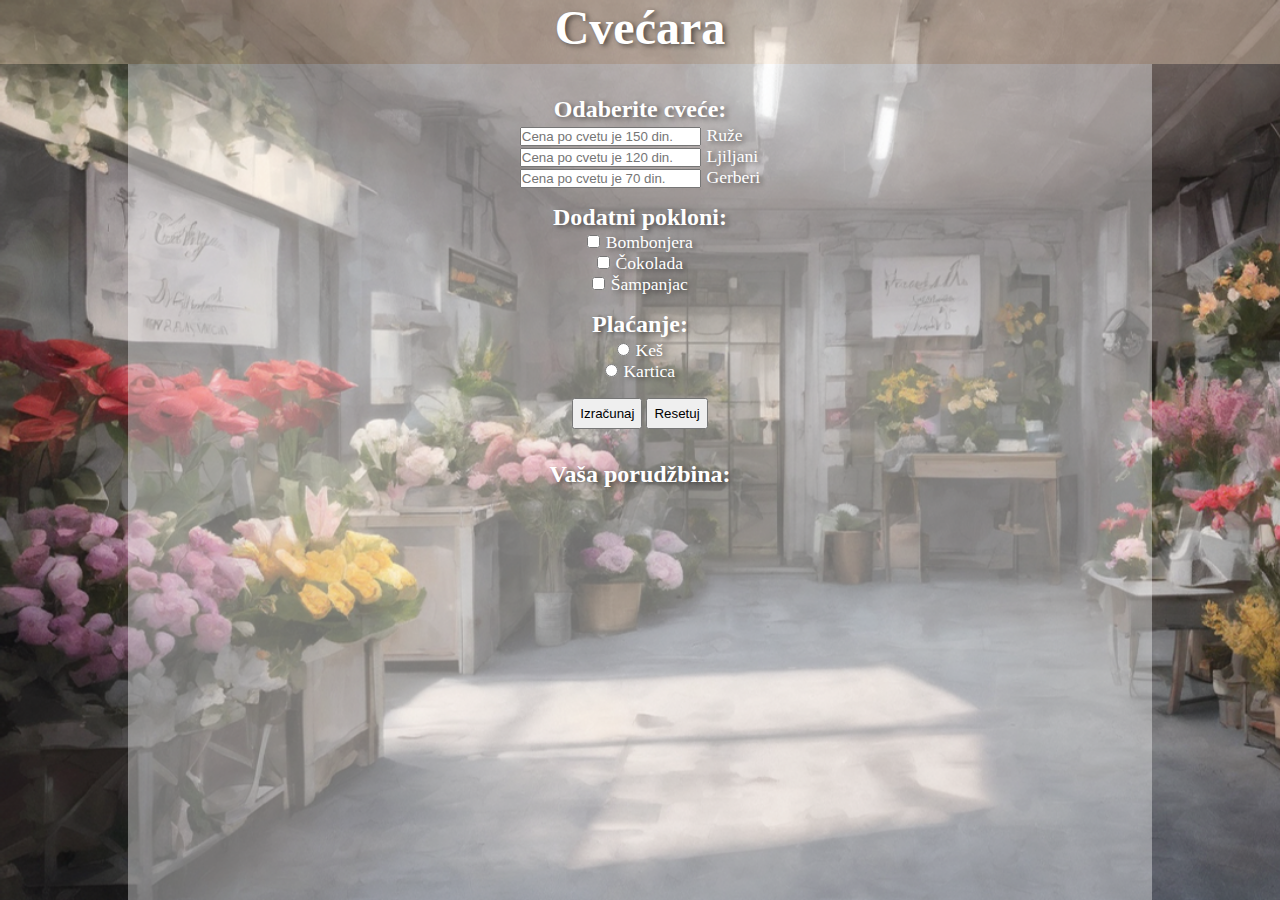
<file: Florist website/index.html>
<!DOCTYPE html>
<html lang="en">
<head>
    <meta charset="UTF-8">
    <meta name="viewport" content="width=device-width, initial-scale=1.0">
    <title>Cvecara</title>
    <link rel="stylesheet" href="style.css">
</head>
<body>
    <!-- Ovde cu da napravim pocetak -->
    <header>
        <h1>Cvećara</h1>
    </header>

    <section id="sectionJedan">
        <form action="">
            <!-- Odabir cveca -->
            <div id="odabirCveca">
                <h2>Odaberite cveće:</h2>
                <div id="divRuze">
                    <input type="text" oninput="this.value=this.value.replace(/[^0-9]/g,'');" id="ruze" placeholder="Cena po cvetu je 150 din.">
                    <label for="ruze">Ruže</label>
                </div>
                <div id="divLjiljani"> 
                    <input type="text" oninput="this.value=this.value.replace(/[^0-9]/g,'');" id="ljiljani" placeholder="Cena po cvetu je 120 din.">
                    <label for="ljiljani">Ljiljani</label>
                </div> 
                <div id="divGerberi"> 
                    <input type="text" oninput="this.value=this.value.replace(/[^0-9]/g,'');" id="gerberi" placeholder="Cena po cvetu je 70 din.">
                    <label for="gerberi">Gerberi</label>
                </div> 
            </div>
                <!-- Dodatni pokloni -->
            <div id="dodatniPokloni">
                <h2>Dodatni pokloni:</h2>
                <div id="divBombonjera">
                    <input type="checkbox" name="pokloni" id="bombonjera" value="bombonjera">
                    <label for="bombonjera" title="+500 din">Bombonjera</label>
                </div>
                <div id="divCokolada">
                    <input type="checkbox" name="pokloni" id="cokolada" value="čokolada">
                    <label for="cokolada" title="+500 din">Čokolada</label>
                </div>
                <div id="divSampanjac">
                    <input type="checkbox" name="pokloni" id="sampanjac" value="šampanjac">
                    <label for="sampanjac" title="+500 din">Šampanjac</label>
                </div>
            </div>
                <!-- Placanje -->
            <div id="placanje">
                <h2>Plaćanje:</h2>
                <div id="divKes">
                    <input type="radio" name="placanje" id="kes">
                    <label for="kes">Keš</label>
                </div>
                <div id="divKartica">
                    <input type="radio" name="placanje" id="kartica">
                    <label for="kartica" title="Platite karticom iznos veći od 2000 din i ostvarite 10% popusta">Kartica</label>
                </div>
            </div>
            <div id="dugmici">
                <input type="submit" value="Izračunaj" id="btnSubmit">
                <input type="reset" value="Resetuj" id="btnReset">
            </div>
        </form>
        <div id="divRacuna">
            <h2>Vaša porudžbina:</h2>
            <div id="ispisRuza"></div>
            <div id="ispisLjiljana"></div>
            <div id="ispisGerbera"></div>
            <div id="ispisBombonjera"></div>
            <div id="ispisCokolada"></div>
            <div id="ispisSampanjac"></div>
            <div id="ispisUkupnaCena"></div>
            <div id="cenaBezPopusta"></div>
            <div id="cenaSaPopustom"></div>
        </div>
    </section>
    <script src="script.js"></script>
</body>
</html>
</file>
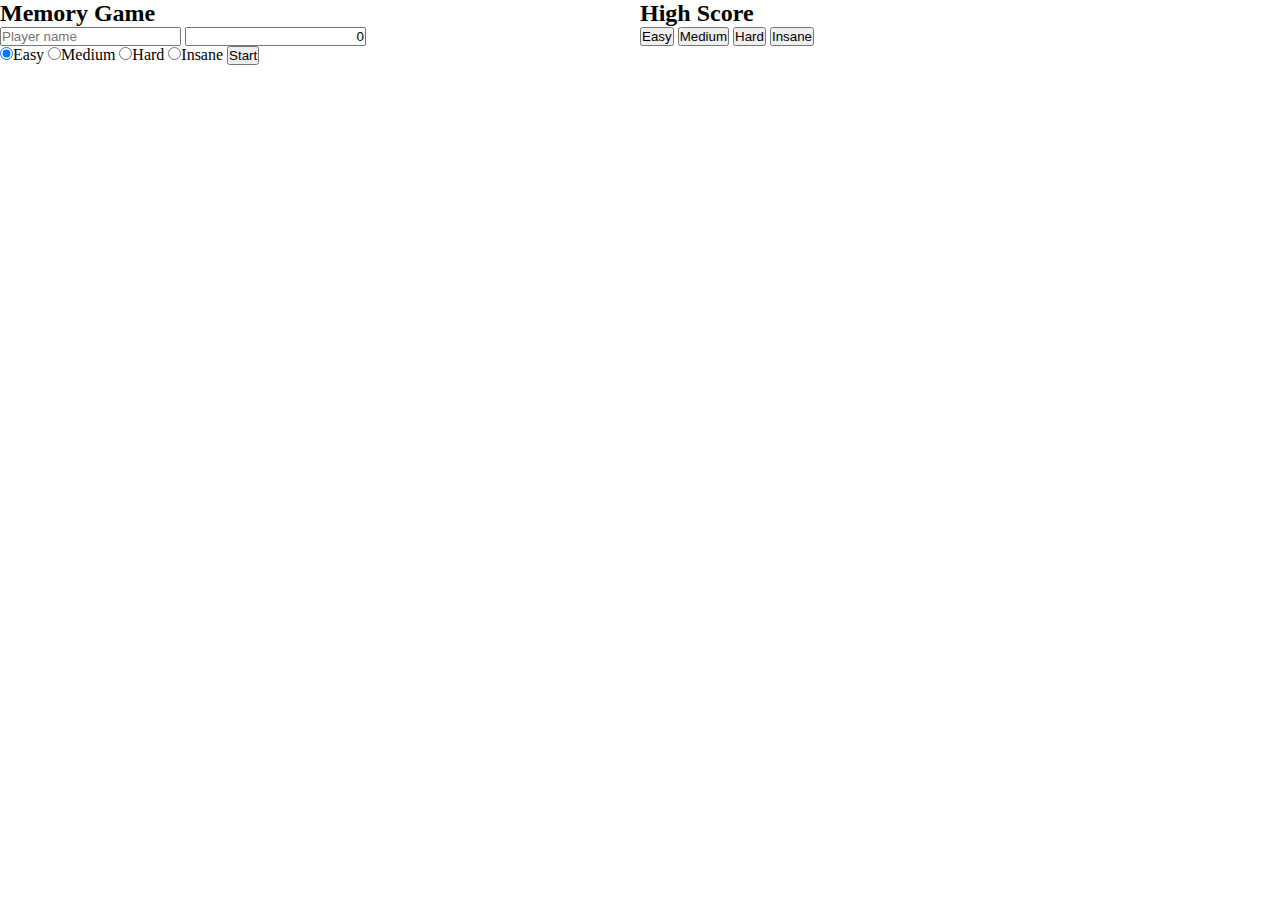
<file: Memory Game/index.html>
<!DOCTYPE html>
<html lang="en">
<head>
    <meta charset="UTF-8">
    <meta name="viewport" content="width=device-width, initial-scale=1.0">
    <title>Memory Game</title>
    <link rel="stylesheet" href="style.css">
</head>
<body>
    <!-- HEADER -->
    <header class="row">
        <!-- NASLOV VREME IME -->
        <div id="naslovVreme" class="col-6">
            <h2 id="naslov">Memory Game</h1>
            <!-- Ime i vreme -->
            <input type="text" name="ime" id="ime" placeholder="Player name">
            <input type="number" name="vreme" id="vreme" value="0" min="0">
            <!-- Odabir tezine -->
            <div id="odabirTezine">
                <input type="radio" name="odabirTezine" id="easy" checked>Easy
                <input type="radio" name="odabirTezine" id="medium">Medium
                <input type="radio" name="odabirTezine" id="hard">Hard
                <input type="radio" name="odabirTezine" id="insane">Insane
                <button type="button" id="btnStart">Start</button>
            </div>
        </div>
        <!-- SKOR TABELA -->
        <div id="skor" class="col-6">
            <h2>High Score</h2>
            <button type="button" id="btnEasy" class="mob">Easy</button>
            <button type="button" id="btnMedium" class="mob">Medium</button>
            <button type="button" id="btnHard" class="mob">Hard</button>
            <button type="button" id="btnInsane" class="mob">Insane</button>
            <!-- ISPIS REZULTATA -->
            <div id="ispisRezultata" class="vidljiv"></div>            
        </div>
    </header>

    <!-- TABLA -->

    <div id="tabla" class="row col-12"></div>
    
    <!-- DIV ALERT -->
    <div id="alert">
        <h2>Well Done!</h2>
        <p>New Game?</p>
        <div>
            <button id="btnYes">Yes!</button>
            <button id="btnNo">No.</button>
        </div>
    </div>
    <script src="script.js" type="module"></script>
</body>
</html>
</file>
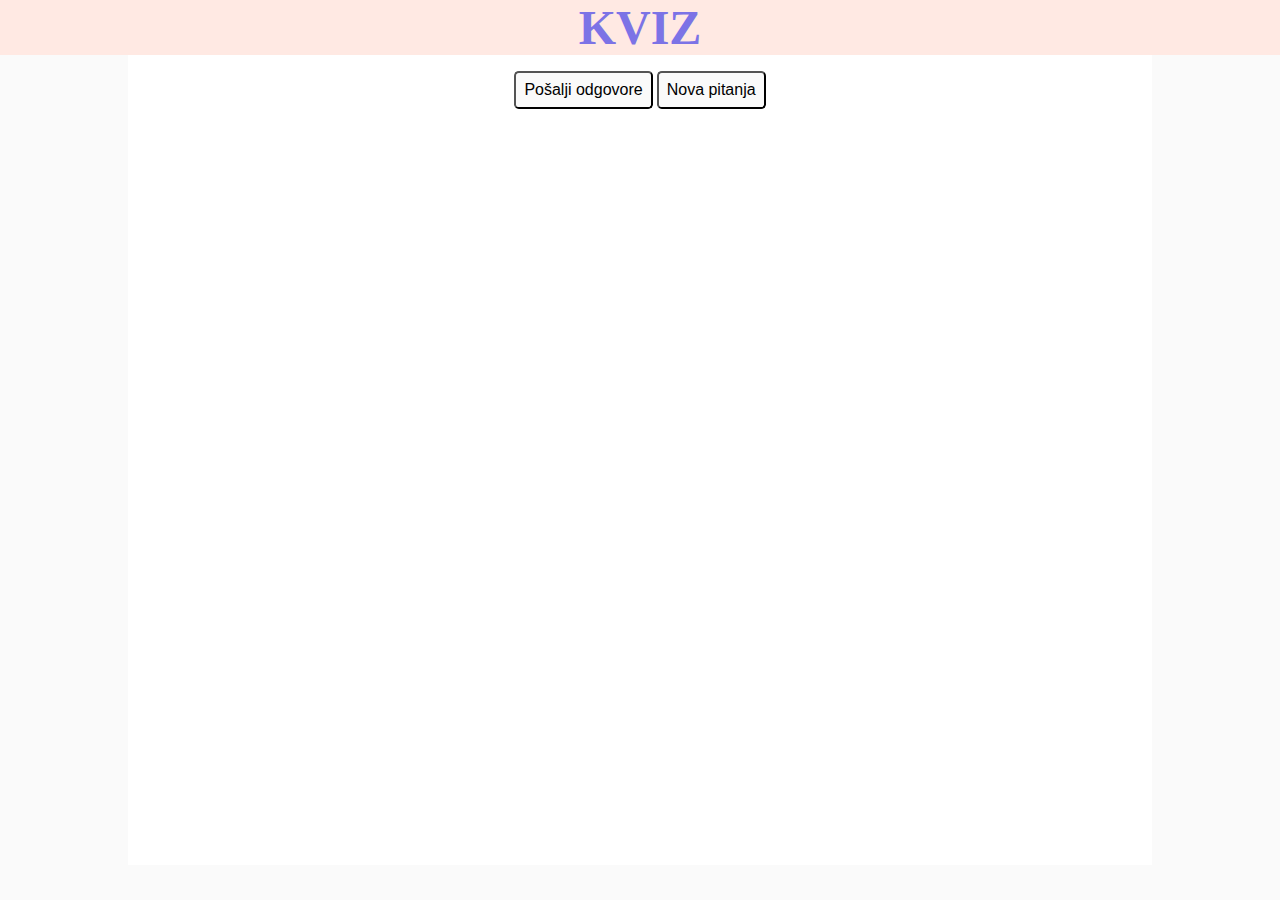
<file: Quiz/index.html>
<!DOCTYPE html>
<html lang="en">
<head>
    <meta charset="UTF-8">
    <meta name="viewport" content="width=device-width, initial-scale=1.0">
    <title>Kviz</title>
    <link rel="stylesheet" href="style.css">
</head>
<body>
    <!-- NASLOV -->
    <header>
        <h1><a href="#">KVIZ</a></h1>
    </header>
    <!-- TELO KVIZA -->
    <section id="sekcija">
        <!-- PITANJA -->
        <div id="pitanja"></div>
        <!-- DUGMICI -->
        <div id="dugmici">
            <button class="dugme" id="btnPosalji">Pošalji odgovore</button>
            <button class="dugme" id="btnNovaPitanja">Nova pitanja</button>
        </div>
    </section>
    <div id="ispisOdgovora"></div>  
    <script src="script.js"></script>
</body>
</html>
</file>
<file: Florist website/style.css>
* {
    box-sizing: border-box;
    padding: 0;
    margin: 0;
}

body {
    background-image: url(Slike/BG.png);
    background-repeat: no-repeat;
    background-size: cover;
    min-height: 100vh;
}

header h1 {
    color: white;
}

header h1 {
    background-color: rgba(255, 228, 196, 0.322);
    color: white;
    height: 4rem;
    display: flex;
    justify-content: center;
    font-size: 3rem;
    text-shadow: 3px 2px 5px rgba(0, 0, 0, 0.486);
}

#sectionJedan {
    background-color: rgba(255, 255, 255, 0.377);
    width: 80%;
    min-height: calc(100vh - 4rem);
    position: relative;
    margin-left: auto;
    margin-right: auto;
}

label {
    color: white;
    text-shadow: 3px 2px 5px rgba(0, 0, 0, 0.486);
    font-size: 1.1rem;
}

h2, h3 {
    text-shadow: 3px 2px 5px rgba(0, 0, 0, 0.486);
    color: white;
}

.slikaCveta {
    width: 70px;
    height: 70px;
}

input[type="submit"], input[type='reset'] {
    padding: 6px;
}

form{
    padding: 2rem 2rem 0 2rem;
    display: flex;
    flex-direction: column;
    align-items: center;
}

#divRacuna {
    padding: 2rem 2rem 2rem 2rem;
    display: flex;
    flex-direction: column;
    align-items: center;
    text-align: center;
}

span {
    text-shadow: 3px 2px 5px rgba(0, 0, 0, 0.486);
    font-size: 1.1rem;
}

#dodatniPokloni, #placanje, #odabirCveca h2 {
    text-align: center;
}

#dodatniPokloni, #placanje, #dugmici {
    margin-top: 1rem;
}

label {
    margin-left: 0.1rem;
}

h2 {
    margin-bottom: 0.1rem ;
}
</file>
<file: Memory Game/style.css>
* {
    margin: 0;
    padding: 0;
    box-sizing: border-box;
}

.row {
    width: 100%;
    overflow: hidden;
}

/* MOBILE */
@media only screen and (max-width: 500px){
    [class*="col-"] {
        width: 100%;
    }
    .mob {
        float: left;
        width: 50%;
    }
}

/* TABLET */
@media only screen and (min-width: 500px) and (max-width: 750){
    [class*="col-"] {
        width: 100%;
    }
}

/* ZA DESKTOP */

@media only screen and (min-width: 750px) {

    [class*="col-"] {
        float: left;
    }

    .col-1 {
        width: 8.33%;
    }

    .col-2 {
        width: 16.66%;
    }

    .col-3 {
        width: 25%;
    }

    .col-4 {
        width: 33.33%;
    }

    .col-5 {
        width: 41.66%;
    }

    .col-6 {
        width: 50%;
    }

    .col-7 {
        width: 58.33%;
    }

    .col-8 {
        width: 66.66%;
    }

    .col-9 {
        width: 75%;
    }

    .col-10 {
        width: 83.33%;
    }

    .col-11 {
        width: 91.66%;
    }

    .col-12 {
        width: 100%;
    }
}    

/* GENERAL */
#vreme::-webkit-outer-spin-button, #vreme::-webkit-inner-spin-button {
    -webkit-appearance: none;
}

#vreme {
    text-align: right;
}

img {
    max-width: 70px;
    aspect-ratio: 1;
    padding: 2px;
}

img:hover {
    cursor: pointer;
    box-shadow: 1px 1px 5px lightblue;
}


#alert{
    position: absolute;
    z-index: 9;
    display: flex;
    flex-direction: column;
    align-items: center;
    justify-content: center;
    background-color: antiquewhite;
    width: 300px;
    height: 100px;
    border: 2px solid black;
    border-radius: 3%;
    /* margin-left: auto;
    margin-right: auto; */
    display: none;
    top: 50%;
    left: 50%;
    transform: translate(-50%, -50%);
}

table {
    border: 2px solid black;
    border-collapse: collapse;
}

td {
    border: 2px solid black;
}

.obojen {
    background-color: rgb(127, 141, 224);
}

.vidljiv {
    display: none;
}
</file>
<file: Quiz/style.css>
* {
    box-sizing: border-box;
    padding: 0;
    margin: 0;
}

body {
    background-color: #fafafa; ;
}

header {
    background-color: #ffe9e3;
    text-align: center;
}

header h1 a {
    color: #7c73e6;
    text-decoration: none;
    font-size: 3rem;
}

header h1 a:hover {
    color: #7d73e68a;
    text-decoration: underline;
}

section {
    background-color: white;
    min-height: 90vh;
    width: 80%;
    margin-left: auto;
    margin-right: auto;
    padding-top: 1rem;
    display: flex;
    flex-direction: column;
}

.dugme {
    font-size: 1rem;
    padding: 0.5rem;
    background-color: #fafafa;
    border-radius: 0.3rem;
}

.dugme:hover {
    cursor: pointer;
    cursor: pointer;
    background-color: #ffe9e3;
}

#div0, #div1, #div2, #div3, #div4 {
    border: 1px solid rgba(44, 121, 184, 0.527);
    border-radius: 0.2rem;
    padding: 0.5rem;
    font-size: 1.2rem;
    width: 75%;
    margin-left: auto;
    margin-right: auto;
}

#div1, #div2, #div3, #div4 {
    margin-top: 1rem;
}

#div4 {
    margin-bottom: 1rem;
}

label:hover {
    cursor: pointer;
}

#dugmici {
    margin-left: auto;
    margin-right: auto;
}

.tacno {
    color: green;
    font-size: 1.1rem;
}

.netacno {
    color: red;
    font-size: 1.1rem;
}

#ispisOdgovora {
    width: 60%;
    margin: 0 auto 0 auto;
    padding-top: 1rem;
    padding-left: 1rem;
    padding-bottom: 1rem;
}
</file>
